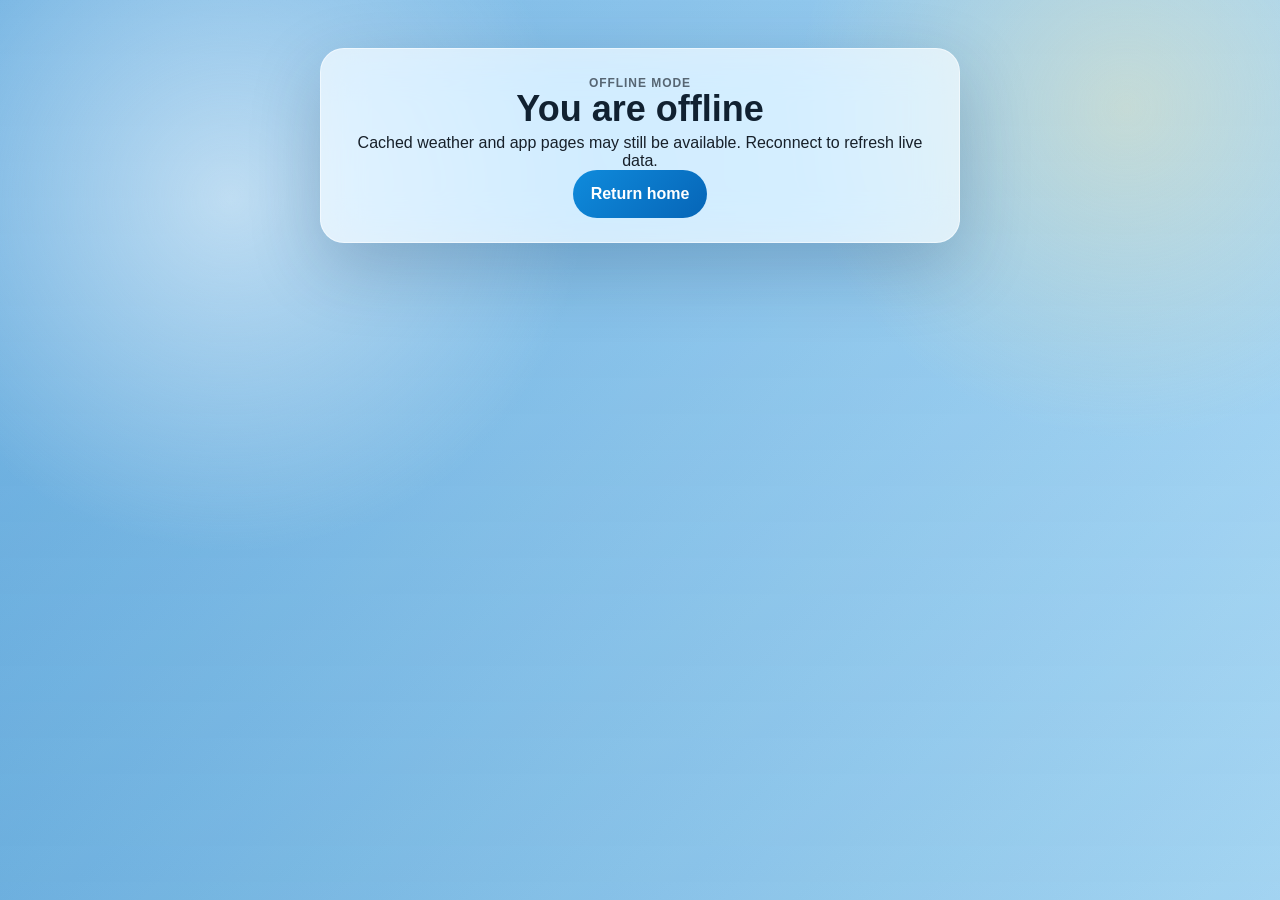
<file: static/offline.html>
<!DOCTYPE html>
<html lang="en">
<head>
    <meta charset="UTF-8">
    <meta name="viewport" content="width=device-width, initial-scale=1.0">
    <title>Offline - Weather App</title>
    <link rel="stylesheet" href="/static/css/styles.css">
</head>
<body>
    <div class="page-shell auth-page-shell">
        <main class="auth-card glass-panel offline-card">
            <span class="eyebrow">Offline mode</span>
            <h1>You are offline</h1>
            <p class="auth-card-subtitle">Cached weather and app pages may still be available. Reconnect to refresh live data.</p>
            <a class="auth-primary-link" href="/">Return home</a>
        </main>
    </div>
</body>
</html>
</file>
<file: static/css/styles.css>
* {
    box-sizing: border-box;
}

:root {
    --text: #17202a;
    --muted: #5f6f7f;
    --panel: rgba(255, 255, 255, 0.68);
    --panel-strong: rgba(255, 255, 255, 0.84);
    --border: rgba(255, 255, 255, 0.5);
    --accent: #0f8bdc;
    --accent-strong: #0665b7;
    --shadow: 0 24px 70px rgba(19, 42, 75, 0.22);
    --radius-lg: 28px;
    --radius-md: 20px;
    --radius-sm: 14px;
}

body {
    min-height: 100vh;
    margin: 0;
    color: var(--text);
    font-family: "Inter", "Segoe UI", Tahoma, sans-serif;
    background:
        linear-gradient(135deg, rgba(12, 124, 206, 0.72), rgba(127, 209, 255, 0.58)),
        url("https://source.unsplash.com/1800x1200/?weather,sky,clouds");
    background-size: cover;
    background-position: center;
    overflow-x: hidden;
}

body::before {
    content: "";
    position: fixed;
    inset: 0;
    z-index: -1;
    background:
        radial-gradient(circle at 18% 22%, rgba(255, 255, 255, 0.52), transparent 28%),
        radial-gradient(circle at 88% 12%, rgba(255, 235, 178, 0.42), transparent 24%),
        linear-gradient(180deg, rgba(255, 255, 255, 0.2), rgba(8, 68, 120, 0.1));
    animation: skyShift 16s ease-in-out infinite;
}

button,
input {
    font: inherit;
}

button {
    min-height: 48px;
    border: 0;
    border-radius: 999px;
    padding: 13px 20px;
    color: #fff;
    font-weight: 700;
    cursor: pointer;
    background: linear-gradient(135deg, var(--accent), var(--accent-strong));
    box-shadow: 0 14px 28px rgba(10, 116, 198, 0.28);
    transition: transform 180ms ease, box-shadow 180ms ease, filter 180ms ease, opacity 180ms ease;
}

button:hover {
    transform: translateY(-2px);
    box-shadow: 0 18px 34px rgba(10, 116, 198, 0.34);
}

button:active {
    transform: translateY(0) scale(0.98);
}

button:disabled {
    opacity: 0.62;
    cursor: not-allowed;
    transform: none;
    box-shadow: none;
}

.hidden {
    display: none !important;
}

input {
    width: 100%;
    min-height: 48px;
    border: 1px solid rgba(12, 68, 112, 0.12);
    border-radius: 999px;
    padding: 15px 18px;
    color: var(--text);
    background: rgba(255, 255, 255, 0.82);
    outline: none;
    box-shadow: inset 0 1px 0 rgba(255, 255, 255, 0.8);
    transition: border-color 180ms ease, box-shadow 180ms ease, background 180ms ease;
}

input:focus {
    border-color: rgba(15, 139, 220, 0.72);
    background: rgba(255, 255, 255, 0.96);
    box-shadow: 0 0 0 5px rgba(15, 139, 220, 0.14);
}

.page-shell {
    width: min(1180px, calc(100% - 32px));
    margin: 0 auto;
    padding: 24px 0 40px;
}

.glass-panel {
    background: var(--panel);
    border: 1px solid var(--border);
    box-shadow: var(--shadow);
    backdrop-filter: blur(22px) saturate(145%);
    -webkit-backdrop-filter: blur(22px) saturate(145%);
}

.navbar {
    display: flex;
    align-items: center;
    justify-content: space-between;
    gap: 18px;
    margin-bottom: 46px;
    padding: 14px 16px;
    border-radius: 999px;
    background: rgba(255, 255, 255, 0.44);
    border: 1px solid rgba(255, 255, 255, 0.55);
    backdrop-filter: blur(18px);
    -webkit-backdrop-filter: blur(18px);
    box-shadow: 0 18px 46px rgba(16, 50, 86, 0.16);
    animation: dropIn 560ms ease both;
}

.brand {
    display: inline-flex;
    align-items: center;
    gap: 10px;
    min-width: 0;
    color: var(--text);
    text-decoration: none;
    font-size: 18px;
    font-weight: 800;
}

.brand-mark {
    display: grid;
    place-items: center;
    width: 42px;
    height: 42px;
    border-radius: 50%;
    background: rgba(255, 255, 255, 0.82);
    box-shadow: inset 0 1px 0 rgba(255, 255, 255, 0.8);
}

.nav-actions {
    display: flex;
    gap: 8px;
    flex-wrap: wrap;
    justify-content: flex-end;
}

.nav-pill {
    padding: 9px 13px;
    border-radius: 999px;
    color: rgba(23, 32, 42, 0.72);
    font-size: 13px;
    font-weight: 700;
    background: rgba(255, 255, 255, 0.52);
}

.hero {
    display: grid;
    grid-template-columns: minmax(0, 1.04fr) minmax(320px, 0.78fr);
    gap: 28px;
    align-items: stretch;
}

.hero-copy,
.weather-info,
.map-card {
    animation: riseIn 680ms ease both;
}

.hero-copy {
    padding: 28px 0 0;
}

.eyebrow {
    display: inline-flex;
    align-items: center;
    color: rgba(23, 32, 42, 0.66);
    font-size: 12px;
    font-weight: 800;
    letter-spacing: 0.08em;
    text-transform: uppercase;
}

h1,
h2,
h3,
p {
    margin-top: 0;
}

h1 {
    max-width: 720px;
    margin-bottom: 18px;
    color: #112131;
    font-size: clamp(42px, 7vw, 76px);
    line-height: 0.98;
    letter-spacing: 0;
}

.hero-subtitle {
    max-width: 600px;
    margin-bottom: 28px;
    color: rgba(23, 32, 42, 0.74);
    font-size: 18px;
    line-height: 1.7;
}

.search-panel {
    width: min(650px, 100%);
    padding: 14px;
    border-radius: var(--radius-lg);
}

.search-box {
    display: grid;
    grid-template-columns: minmax(0, 1fr) auto;
    gap: 10px;
}

.search-input-wrap {
    position: relative;
    min-width: 0;
}

.search-suggestions {
    position: absolute;
    z-index: 20;
    top: calc(100% + 8px);
    left: 0;
    right: 0;
    display: grid;
    gap: 6px;
    max-height: 294px;
    padding: 8px;
    overflow-y: auto;
    border: 1px solid rgba(255, 255, 255, 0.58);
    border-radius: 18px;
    background: var(--panel-strong);
    box-shadow: 0 22px 48px rgba(16, 50, 86, 0.2);
    backdrop-filter: blur(20px) saturate(140%);
    -webkit-backdrop-filter: blur(20px) saturate(140%);
    animation: suggestionDrop 180ms ease both;
}

.suggestion-item {
    display: flex;
    align-items: center;
    justify-content: space-between;
    gap: 12px;
    min-height: 42px;
    width: 100%;
    padding: 10px 12px;
    border-radius: 12px;
    color: var(--text);
    background: transparent;
    box-shadow: none;
    text-align: left;
}

.suggestion-item:hover,
.suggestion-item.is-active {
    transform: none;
    color: var(--theme-heading);
    background: var(--theme-pill-bg);
    box-shadow: none;
}

.suggestion-item span {
    min-width: 0;
    overflow: hidden;
    text-overflow: ellipsis;
    white-space: nowrap;
}

.suggestion-item small {
    flex: 0 0 auto;
    color: var(--muted);
    font-size: 11px;
    font-weight: 800;
    text-transform: uppercase;
}

.search-assist {
    display: grid;
    gap: 10px;
    padding-top: 12px;
}

.search-assist-header,
.favorite-row {
    display: flex;
    align-items: center;
    gap: 10px;
}

.search-assist-header {
    justify-content: space-between;
    color: var(--muted);
    font-size: 12px;
    font-weight: 900;
    text-transform: uppercase;
}

.favorite-row {
    align-items: flex-start;
}

.assist-label {
    flex: 0 0 auto;
    padding-top: 9px;
    color: var(--muted);
    font-size: 12px;
    font-weight: 900;
    text-transform: uppercase;
}

.text-button {
    min-height: 32px;
    padding: 7px 10px;
    color: var(--accent-strong);
    font-size: 12px;
    background: var(--theme-pill-bg);
    box-shadow: none;
}

.text-button:hover {
    box-shadow: 0 10px 20px rgba(10, 116, 198, 0.12);
}

.text-button:disabled {
    opacity: 0.45;
}

.search-chip-row {
    display: flex;
    flex: 1;
    flex-wrap: wrap;
    gap: 8px;
    min-width: 0;
}

.search-chip {
    display: inline-flex;
    align-items: center;
    max-width: 100%;
    border-radius: 999px;
    background: var(--theme-pill-bg);
    box-shadow: inset 0 1px 0 rgba(255, 255, 255, 0.62);
    animation: chipIn 220ms ease both;
}

.chip-city,
.chip-favorite {
    min-height: 34px;
    padding: 7px 10px;
    color: var(--text);
    background: transparent;
    box-shadow: none;
}

.chip-city {
    min-width: 0;
    max-width: 180px;
    overflow: hidden;
    text-overflow: ellipsis;
    white-space: nowrap;
    font-size: 13px;
}

.chip-favorite {
    width: 34px;
    padding: 0;
    color: var(--muted);
    font-size: 15px;
}

.chip-favorite.is-favorite {
    color: #e8a100;
}

.chip-city:hover,
.chip-favorite:hover {
    transform: none;
    color: var(--theme-heading);
    box-shadow: none;
}

.empty-chip {
    display: inline-flex;
    align-items: center;
    min-height: 34px;
    padding: 7px 11px;
    border-radius: 999px;
    color: var(--muted);
    font-size: 13px;
    font-weight: 700;
    background: rgba(255, 255, 255, 0.22);
}

.search-panel.is-searching {
    box-shadow: 0 26px 76px rgba(10, 116, 198, 0.28);
}

.search-panel.search-pulse {
    animation: searchPulse 520ms ease both;
}

.weather-info {
    min-height: 360px;
    padding: 28px;
    border-radius: var(--radius-lg);
    animation-delay: 90ms;
}

.weather-info.is-entering {
    animation: cardPop 420ms ease both;
}

.weather-info.is-leaving {
    animation: fadeOut 180ms ease both;
}

.empty-weather {
    display: grid;
    min-height: 300px;
    place-items: center;
    align-content: center;
    text-align: center;
    color: rgba(23, 32, 42, 0.72);
}

.empty-icon {
    display: grid;
    place-items: center;
    width: 86px;
    height: 86px;
    margin-bottom: 18px;
    border-radius: 28px;
    font-size: 42px;
    background: rgba(255, 255, 255, 0.64);
    box-shadow: inset 0 1px 0 rgba(255, 255, 255, 0.78);
}

.weather-data {
    display: grid;
    gap: 20px;
    animation: cardPop 520ms ease both;
}

.weather-current {
    display: grid;
    grid-template-columns: minmax(0, 1fr) auto;
    gap: 18px;
    align-items: start;
}

.weather-icon {
    width: 78px;
    height: 78px;
    margin: 0 auto;
    filter: drop-shadow(0 18px 18px rgba(40, 85, 120, 0.18));
}

.weather-data h2 {
    margin-bottom: 8px;
    color: #122436;
    font-size: 28px;
    line-height: 1.12;
}

.weather-summary {
    margin: 0;
    color: rgba(23, 32, 42, 0.72);
    line-height: 1.6;
}

.weather-visual {
    display: grid;
    justify-items: center;
    gap: 4px;
}

.temperature-row {
    display: flex;
    align-items: end;
    justify-content: space-between;
    gap: 18px;
    padding: 20px;
    border-radius: 24px;
    background: linear-gradient(135deg, rgba(255, 255, 255, 0.66), rgba(255, 255, 255, 0.36));
    border: 1px solid rgba(255, 255, 255, 0.62);
    box-shadow: inset 0 1px 0 rgba(255, 255, 255, 0.74);
}

.temp-label {
    display: block;
    margin-bottom: 2px;
    color: var(--muted);
    font-size: 13px;
    font-weight: 800;
    text-transform: uppercase;
}

.temp-value {
    color: var(--theme-heading);
    font-size: clamp(48px, 7vw, 76px);
    font-weight: 800;
    line-height: 0.92;
}

.condition-chip {
    max-width: 180px;
    padding: 10px 13px;
    border-radius: 999px;
    color: var(--text);
    font-size: 13px;
    font-weight: 800;
    text-align: center;
    text-transform: capitalize;
    background: var(--theme-pill-bg);
}

.weather-details {
    display: grid;
    grid-template-columns: repeat(4, minmax(0, 1fr));
    gap: 12px;
}

.air-quality-card {
    --aqi-color: #8c99a8;
    --aqi-soft: rgba(140, 153, 168, 0.16);
    display: grid;
    gap: 16px;
    min-width: 0;
    padding: 18px;
    border: 1px solid rgba(255, 255, 255, 0.62);
    border-left: 8px solid var(--aqi-color);
    border-radius: 22px;
    background:
        linear-gradient(135deg, var(--aqi-soft), rgba(255, 255, 255, 0.2)),
        var(--theme-card-bg);
    box-shadow: inset 0 1px 0 rgba(255, 255, 255, 0.68);
    animation: cardPop 480ms ease both;
}

.air-quality-card.aqi-1 {
    --aqi-color: #22c55e;
    --aqi-soft: rgba(34, 197, 94, 0.16);
}

.air-quality-card.aqi-2 {
    --aqi-color: #84cc16;
    --aqi-soft: rgba(132, 204, 22, 0.16);
}

.air-quality-card.aqi-3 {
    --aqi-color: #f59e0b;
    --aqi-soft: rgba(245, 158, 11, 0.18);
}

.air-quality-card.aqi-4 {
    --aqi-color: #ef4444;
    --aqi-soft: rgba(239, 68, 68, 0.16);
}

.air-quality-card.aqi-5 {
    --aqi-color: #9333ea;
    --aqi-soft: rgba(147, 51, 234, 0.16);
}

.air-quality-main {
    display: flex;
    align-items: start;
    justify-content: space-between;
    gap: 18px;
}

.air-quality-main h3 {
    margin-bottom: 0;
    color: var(--theme-heading);
    font-size: 24px;
    line-height: 1.12;
}

.aqi-badge {
    display: grid;
    place-items: center;
    min-width: 78px;
    min-height: 70px;
    padding: 10px;
    border-radius: 20px;
    color: #fff;
    background: var(--aqi-color);
    box-shadow: 0 14px 30px color-mix(in srgb, var(--aqi-color) 34%, transparent);
}

.aqi-badge span {
    font-size: 11px;
    font-weight: 900;
    text-transform: uppercase;
}

.aqi-badge strong {
    font-size: 30px;
    line-height: 1;
}

.aqi-indicator {
    height: 10px;
    overflow: hidden;
    border-radius: 999px;
    background: linear-gradient(90deg, #22c55e, #84cc16, #f59e0b, #ef4444, #9333ea);
}

.aqi-indicator span {
    display: block;
    width: 22%;
    height: 100%;
    border-radius: inherit;
    background: rgba(255, 255, 255, 0.78);
    box-shadow: 0 0 0 2px var(--aqi-color), 0 0 18px rgba(255, 255, 255, 0.5);
    transform: translateX(var(--aqi-position, 0));
}

.aqi-1 .aqi-indicator span { --aqi-position: 0%; }
.aqi-2 .aqi-indicator span { --aqi-position: 90%; }
.aqi-3 .aqi-indicator span { --aqi-position: 180%; }
.aqi-4 .aqi-indicator span { --aqi-position: 270%; }
.aqi-5 .aqi-indicator span { --aqi-position: 360%; }
.aqi-unknown .aqi-indicator span { --aqi-position: 0%; }

.pollutant-grid {
    display: grid;
    grid-template-columns: repeat(5, minmax(0, 1fr));
    gap: 10px;
}

.pollutant-item {
    display: grid;
    gap: 6px;
    min-width: 0;
    min-height: 82px;
    padding: 12px;
    border-radius: 16px;
    background: rgba(255, 255, 255, 0.34);
}

.pollutant-item span {
    color: var(--muted);
    font-size: 12px;
    font-weight: 900;
}

.pollutant-item strong {
    color: var(--theme-heading);
    font-size: 15px;
    line-height: 1.25;
    overflow-wrap: anywhere;
}

.air-advice {
    margin: 0;
    color: rgba(23, 32, 42, 0.76);
    line-height: 1.6;
}

.emergency-banner {
    display: grid;
    grid-template-columns: auto minmax(0, 1fr);
    gap: 14px;
    align-items: start;
    padding: 16px 18px;
    border-radius: 20px;
    animation: alertPulse 2.4s ease-in-out infinite;
}

.emergency-banner.hidden {
    display: none;
}

.emergency-banner-severe {
    color: #fff;
    background: linear-gradient(135deg, #dc2626, #991b1b);
    box-shadow: 0 18px 40px rgba(220, 38, 38, 0.34);
}

.emergency-banner-warning {
    color: #fff;
    background: linear-gradient(135deg, #ea580c, #c2410c);
    box-shadow: 0 18px 40px rgba(234, 88, 12, 0.28);
}

.emergency-banner-icon {
    display: grid;
    place-items: center;
    width: 42px;
    height: 42px;
    border-radius: 14px;
    font-size: 22px;
    background: rgba(255, 255, 255, 0.18);
}

.emergency-banner-copy strong {
    display: block;
    margin-bottom: 4px;
    font-size: 16px;
}

.emergency-banner-copy p {
    margin: 0;
    font-size: 14px;
    line-height: 1.55;
    opacity: 0.94;
}

.weather-alerts {
    display: grid;
    gap: 14px;
}

.alert-grid {
    display: grid;
    grid-template-columns: repeat(3, minmax(0, 1fr));
    gap: 12px;
}

.alert-card {
    --alert-color: #64748b;
    --alert-soft: rgba(100, 116, 139, 0.14);
    display: grid;
    grid-template-columns: auto minmax(0, 1fr);
    gap: 12px;
    min-width: 0;
    padding: 14px;
    border: 1px solid rgba(255, 255, 255, 0.62);
    border-left: 6px solid var(--alert-color);
    border-radius: 18px;
    background:
        linear-gradient(135deg, var(--alert-soft), rgba(255, 255, 255, 0.18)),
        var(--theme-card-bg);
    box-shadow: inset 0 1px 0 rgba(255, 255, 255, 0.68);
    animation: cardPop 480ms ease both;
}

.alert-card-icon {
    display: grid;
    place-items: center;
    width: 42px;
    height: 42px;
    border-radius: 14px;
    font-size: 22px;
    background: rgba(255, 255, 255, 0.44);
}

.alert-card-top {
    display: flex;
    align-items: center;
    justify-content: space-between;
    gap: 8px;
    margin-bottom: 6px;
}

.alert-card-label {
    color: var(--theme-heading);
    font-size: 14px;
    font-weight: 800;
}

.alert-card-status {
    padding: 4px 8px;
    border-radius: 999px;
    color: var(--alert-color);
    font-size: 11px;
    font-weight: 800;
    letter-spacing: 0.04em;
    text-transform: uppercase;
    background: var(--alert-soft);
}

.alert-card-message {
    margin: 0;
    color: rgba(23, 32, 42, 0.72);
    font-size: 13px;
    line-height: 1.5;
}

.alert-level-clear {
    --alert-color: #22c55e;
    --alert-soft: rgba(34, 197, 94, 0.14);
}

.alert-level-watch {
    --alert-color: #eab308;
    --alert-soft: rgba(234, 179, 8, 0.16);
}

.alert-level-warning {
    --alert-color: #f97316;
    --alert-soft: rgba(249, 115, 22, 0.16);
}

.alert-level-severe {
    --alert-color: #ef4444;
    --alert-soft: rgba(239, 68, 68, 0.18);
}

.alert-storm.alert-level-severe,
.alert-storm.alert-level-warning { --alert-color: #7c3aed; --alert-soft: rgba(124, 58, 237, 0.16); }

.alert-rain.alert-level-warning,
.alert-rain.alert-level-severe { --alert-color: #2563eb; --alert-soft: rgba(37, 99, 235, 0.16); }

.alert-cyclone.alert-level-severe,
.alert-cyclone.alert-level-warning { --alert-color: #0891b2; --alert-soft: rgba(8, 145, 178, 0.16); }

.alert-heatwave.alert-level-severe,
.alert-heatwave.alert-level-warning { --alert-color: #dc2626; --alert-soft: rgba(220, 38, 38, 0.16); }

.alert-flood.alert-level-severe,
.alert-flood.alert-level-warning { --alert-color: #0284c7; --alert-soft: rgba(2, 132, 199, 0.16); }

.alert-lightning.alert-level-severe,
.alert-lightning.alert-level-warning { --alert-color: #ca8a04; --alert-soft: rgba(202, 138, 4, 0.18); }

@keyframes alertPulse {
    0%, 100% { transform: scale(1); }
    50% { transform: scale(1.005); }
}

.ai-summary {
    display: grid;
    gap: 16px;
}

.ai-summary-narrative {
    display: grid;
    gap: 10px;
    padding: 18px;
    border: 1px solid rgba(255, 255, 255, 0.62);
    border-radius: 22px;
    background:
        linear-gradient(135deg, rgba(15, 139, 220, 0.12), rgba(127, 209, 255, 0.08)),
        var(--theme-card-bg);
    box-shadow: inset 0 1px 0 rgba(255, 255, 255, 0.68);
}

.ai-summary-badge {
    display: inline-flex;
    width: fit-content;
    padding: 5px 10px;
    border-radius: 999px;
    color: var(--accent-strong);
    font-size: 11px;
    font-weight: 800;
    letter-spacing: 0.05em;
    text-transform: uppercase;
    background: rgba(15, 139, 220, 0.12);
}

.ai-summary-narrative p {
    margin: 0;
    color: rgba(23, 32, 42, 0.82);
    font-size: 16px;
    line-height: 1.7;
}

.ai-summary-grid {
    display: grid;
    grid-template-columns: repeat(2, minmax(0, 1fr));
    gap: 12px;
}

.ai-summary-grid.is-loading {
    grid-template-columns: 1fr;
}

.ai-summary-loading {
    padding: 18px;
    border-radius: 18px;
    color: rgba(23, 32, 42, 0.68);
    text-align: center;
    background: rgba(255, 255, 255, 0.34);
}

.ai-summary-card {
    display: grid;
    grid-template-columns: auto minmax(0, 1fr);
    gap: 12px;
    min-width: 0;
    padding: 14px;
    border: 1px solid rgba(255, 255, 255, 0.62);
    border-radius: 18px;
    background: var(--theme-card-bg);
    box-shadow: inset 0 1px 0 rgba(255, 255, 255, 0.68);
    animation: cardPop 480ms ease both;
}

.ai-summary-card-icon {
    display: grid;
    place-items: center;
    width: 42px;
    height: 42px;
    border-radius: 14px;
    font-size: 20px;
    background: rgba(255, 255, 255, 0.44);
}

.ai-summary-card-body h4 {
    margin: 0 0 6px;
    color: var(--theme-heading);
    font-size: 14px;
}

.ai-summary-card-body p {
    margin: 0;
    color: rgba(23, 32, 42, 0.72);
    font-size: 13px;
    line-height: 1.55;
}

:root[data-theme="dark"] .ai-summary-narrative p,
:root[data-theme="dark"] .ai-summary-card-body p,
:root[data-theme="dark"] .ai-summary-loading {
    color: rgba(231, 240, 251, 0.76);
}

:root[data-theme="dark"] .ai-summary-card-icon {
    background: rgba(255, 255, 255, 0.08);
}

:root[data-theme="dark"] .ai-summary-loading {
    background: rgba(255, 255, 255, 0.06);
}

.travel-section {
    display: grid;
    gap: 14px;
}

.travel-grid {
    display: grid;
    grid-template-columns: repeat(2, minmax(0, 1fr));
    gap: 12px;
}

.travel-card {
    display: grid;
    grid-template-columns: auto minmax(0, 1fr);
    gap: 12px;
    min-width: 0;
    padding: 14px;
    border: 1px solid rgba(255, 255, 255, 0.62);
    border-radius: 18px;
    background: var(--theme-card-bg);
    box-shadow: inset 0 1px 0 rgba(255, 255, 255, 0.68);
    animation: cardPop 480ms ease both;
}

.travel-card-icon {
    display: grid;
    place-items: center;
    width: 42px;
    height: 42px;
    border-radius: 14px;
    font-size: 20px;
    background: rgba(255, 255, 255, 0.44);
}

.travel-card-body h4 {
    margin: 0 0 8px;
    color: var(--theme-heading);
    font-size: 14px;
}

.travel-card-body p {
    margin: 0;
    color: rgba(23, 32, 42, 0.72);
    font-size: 13px;
    line-height: 1.55;
}

.travel-packing-list,
.travel-tip-list {
    margin: 0;
    padding-left: 18px;
    color: rgba(23, 32, 42, 0.72);
    font-size: 13px;
    line-height: 1.55;
}

.travel-packing-list li,
.travel-tip-list li + li {
    margin-top: 4px;
}

.travel-card-packing {
    border-left: 6px solid #2563eb;
}

.travel-card-tips {
    border-left: 6px solid #f59e0b;
}

.travel-road-good {
    border-left: 6px solid #22c55e;
}

.travel-road-fair {
    border-left: 6px solid #eab308;
}

.travel-road-caution {
    border-left: 6px solid #f97316;
}

.travel-road-wet {
    border-left: 6px solid #0284c7;
}

.travel-road-hazardous {
    border-left: 6px solid #ef4444;
}

:root[data-theme="dark"] .travel-card-body p,
:root[data-theme="dark"] .travel-packing-list,
:root[data-theme="dark"] .travel-tip-list {
    color: rgba(231, 240, 251, 0.76);
}

:root[data-theme="dark"] .travel-card-icon {
    background: rgba(255, 255, 255, 0.08);
}

.farming-section {
    display: grid;
    gap: 14px;
}

.farming-grid {
    display: grid;
    grid-template-columns: repeat(2, minmax(0, 1fr));
    gap: 12px;
}

.farming-card {
    display: grid;
    grid-template-columns: auto minmax(0, 1fr);
    gap: 12px;
    min-width: 0;
    padding: 14px;
    border: 1px solid rgba(255, 255, 255, 0.62);
    border-radius: 18px;
    background: var(--theme-card-bg);
    box-shadow: inset 0 1px 0 rgba(255, 255, 255, 0.68);
    animation: cardPop 480ms ease both;
}

.farming-card-icon {
    display: grid;
    place-items: center;
    width: 42px;
    height: 42px;
    border-radius: 14px;
    font-size: 20px;
    background: rgba(255, 255, 255, 0.44);
}

.farming-card-body h4 {
    margin: 0 0 8px;
    color: var(--theme-heading);
    font-size: 14px;
}

.farming-card-body p {
    margin: 0;
    color: rgba(23, 32, 42, 0.72);
    font-size: 13px;
    line-height: 1.55;
}

.farming-crop-list {
    display: flex;
    flex-wrap: wrap;
    gap: 6px;
    margin: 0;
    padding: 0;
    list-style: none;
}

.farming-crop-list li {
    padding: 5px 10px;
    border-radius: 999px;
    color: #166534;
    font-size: 12px;
    font-weight: 700;
    background: rgba(34, 197, 94, 0.14);
}

.farming-moisture-meter {
    height: 8px;
    margin-bottom: 10px;
    overflow: hidden;
    border-radius: 999px;
    background: rgba(12, 68, 112, 0.12);
}

.farming-moisture-meter span {
    display: block;
    height: 100%;
    border-radius: inherit;
    background: linear-gradient(90deg, #84cc16, #22c55e, #0284c7);
    transition: width 420ms ease;
}

.farming-card-crops {
    border-left: 6px solid #22c55e;
}

.farming-moisture-dry {
    border-left: 6px solid #eab308;
}

.farming-moisture-moderate {
    border-left: 6px solid #84cc16;
}

.farming-moisture-moist {
    border-left: 6px solid #0284c7;
}

.farming-moisture-saturated {
    border-left: 6px solid #2563eb;
}

:root[data-theme="dark"] .farming-card-body p {
    color: rgba(231, 240, 251, 0.76);
}

:root[data-theme="dark"] .farming-card-icon {
    background: rgba(255, 255, 255, 0.08);
}

:root[data-theme="dark"] .farming-crop-list li {
    color: #86efac;
    background: rgba(34, 197, 94, 0.18);
}

:root[data-theme="dark"] .farming-moisture-meter {
    background: rgba(216, 231, 247, 0.12);
}

.offline-banner {
    position: sticky;
    top: 0;
    z-index: 900;
    display: flex;
    align-items: center;
    justify-content: center;
    gap: 10px;
    margin: 0 auto 12px;
    width: min(1180px, 100% - 28px);
    padding: 12px 16px;
    border-radius: 16px;
    color: #fff;
    font-size: 14px;
    font-weight: 600;
    background: linear-gradient(135deg, #475569, #334155);
    box-shadow: 0 14px 30px rgba(15, 23, 42, 0.22);
}

.offline-banner.hidden {
    display: none;
}

.offline-banner-icon {
    font-size: 18px;
}

.install-app-button {
    white-space: nowrap;
}

body.is-offline .search-panel,
body.is-offline .weather-info,
body.is-offline .map-card {
    opacity: 0.98;
}

.offline-card {
    text-align: center;
}

@media (max-width: 620px) {
    .offline-banner {
        width: min(100% - 22px, 1180px);
        font-size: 13px;
    }
}

.weather-charts {
    display: grid;
    gap: 14px;
    min-width: 0;
    padding-top: 4px;
}

.chart-grid {
    display: grid;
    grid-template-columns: repeat(3, minmax(0, 1fr));
    gap: 12px;
}

.chart-card {
    display: grid;
    gap: 10px;
    min-width: 0;
    min-height: 238px;
    padding: 14px;
    border: 1px solid rgba(255, 255, 255, 0.62);
    border-radius: 18px;
    background: var(--theme-card-bg);
    box-shadow: inset 0 1px 0 rgba(255, 255, 255, 0.7);
    animation: chartRise 460ms ease both;
}

.chart-card-header {
    display: flex;
    align-items: center;
    justify-content: space-between;
    gap: 10px;
}

.chart-card h4 {
    margin: 0;
    color: var(--theme-heading);
    font-size: 15px;
    line-height: 1.2;
}

.chart-canvas-wrap {
    position: relative;
    width: 100%;
    min-height: 178px;
}

.chart-canvas-wrap canvas {
    width: 100% !important;
    height: 178px !important;
}

.weather-metric,
.place-item {
    border: 1px solid rgba(255, 255, 255, 0.62);
    background: rgba(255, 255, 255, 0.58);
    box-shadow: inset 0 1px 0 rgba(255, 255, 255, 0.7);
}

.weather-metric {
    display: grid;
    align-content: start;
    min-height: 104px;
    padding: 16px;
    border-radius: 18px;
    min-width: 0;
}

.metric-header {
    display: flex;
    align-items: center;
    gap: 8px;
    margin-bottom: 10px;
}

.metric-mark {
    display: inline-grid;
    place-items: center;
    min-width: 34px;
    height: 28px;
    padding: 0 8px;
    border-radius: 999px;
    color: #fff;
    font-size: 11px;
    font-weight: 900;
    line-height: 1;
    background: linear-gradient(135deg, var(--accent), var(--accent-strong));
    box-shadow: 0 8px 18px rgba(10, 116, 198, 0.2);
}

.metric-label,
.metric-detail {
    color: var(--muted);
    font-size: 12px;
    font-weight: 800;
    line-height: 1.35;
}

.metric-label {
    text-transform: uppercase;
}

.metric-value {
    color: var(--theme-heading);
    font-size: 22px;
    font-weight: 800;
    line-height: 1.1;
    overflow-wrap: anywhere;
}

.metric-detail {
    margin-top: 8px;
}

.hourly-forecast {
    display: grid;
    gap: 14px;
    min-width: 0;
    padding-top: 4px;
}

.forecast-header {
    display: flex;
    align-items: end;
    justify-content: space-between;
    gap: 16px;
}

.forecast-header h3 {
    margin-bottom: 0;
    color: var(--theme-heading);
    font-size: 22px;
    line-height: 1.12;
}

.forecast-count {
    flex: 0 0 auto;
    padding: 8px 11px;
    border-radius: 999px;
    color: var(--muted);
    font-size: 12px;
    font-weight: 800;
    background: var(--theme-pill-bg);
}

.forecast-track {
    display: grid;
    grid-auto-flow: column;
    grid-auto-columns: minmax(142px, 0.42fr);
    gap: 12px;
    min-height: 196px;
    margin-inline: -4px;
    padding: 4px 4px 14px;
    overflow-x: auto;
    overscroll-behavior-inline: contain;
    scroll-snap-type: inline mandatory;
    scrollbar-width: thin;
    scroll-behavior: smooth;
}

.forecast-track::-webkit-scrollbar {
    height: 9px;
}

.forecast-track::-webkit-scrollbar-track {
    border-radius: 999px;
    background: rgba(255, 255, 255, 0.24);
}

.forecast-track::-webkit-scrollbar-thumb {
    border-radius: 999px;
    background: rgba(15, 139, 220, 0.42);
}

.forecast-track.is-loading {
    display: flex;
    align-items: center;
}

.forecast-card {
    display: grid;
    justify-items: center;
    align-content: start;
    gap: 10px;
    min-height: 184px;
    padding: 14px;
    border-radius: 18px;
    border: 1px solid rgba(255, 255, 255, 0.62);
    background: var(--theme-card-bg);
    box-shadow: inset 0 1px 0 rgba(255, 255, 255, 0.7);
    scroll-snap-align: start;
    animation: forecastSlide 420ms ease both;
    animation-delay: calc(var(--forecast-index, 0) * 34ms);
    transition: transform 180ms ease, box-shadow 180ms ease, background 180ms ease;
}

.forecast-card:hover {
    transform: translateY(-3px);
    box-shadow: 0 16px 34px rgba(16, 50, 86, 0.16), inset 0 1px 0 rgba(255, 255, 255, 0.7);
}

.forecast-time {
    color: var(--muted);
    font-size: 12px;
    font-weight: 800;
    text-transform: uppercase;
}

.forecast-icon {
    width: 78px;
    height: 58px;
    transform: scale(0.74);
    transform-origin: center;
}

.forecast-temp {
    color: var(--theme-heading);
    font-size: 28px;
    font-weight: 800;
    line-height: 1;
}

.forecast-condition {
    min-height: 32px;
    color: var(--muted);
    font-size: 12px;
    font-weight: 800;
    line-height: 1.3;
    text-align: center;
}

.forecast-card-metrics {
    display: grid;
    gap: 5px;
    width: 100%;
    color: rgba(23, 32, 42, 0.72);
    font-size: 12px;
    font-weight: 800;
    line-height: 1.25;
}

.forecast-card-metrics span {
    display: block;
    padding: 7px 8px;
    border-radius: 10px;
    background: rgba(255, 255, 255, 0.36);
    text-align: center;
    white-space: nowrap;
}

.forecast-status {
    display: inline-flex;
    align-items: center;
    justify-content: center;
    min-height: 48px;
    padding: 12px 14px;
    border-radius: 999px;
    color: var(--muted);
    font-size: 14px;
    font-weight: 800;
    background: var(--theme-card-bg);
}

.forecast-error {
    color: var(--theme-error);
}

.daily-forecast {
    display: grid;
    gap: 14px;
    min-width: 0;
    padding-top: 6px;
}

.daily-grid {
    display: grid;
    grid-template-columns: repeat(7, minmax(132px, 1fr));
    gap: 12px;
}

.daily-grid.is-loading {
    display: flex;
    align-items: center;
}

.daily-card {
    display: grid;
    align-content: start;
    justify-items: center;
    gap: 12px;
    min-width: 0;
    min-height: 268px;
    padding: 16px;
    border: 1px solid rgba(255, 255, 255, 0.62);
    border-radius: 22px;
    background:
        linear-gradient(180deg, rgba(255, 255, 255, 0.24), rgba(255, 255, 255, 0)),
        var(--theme-card-bg);
    box-shadow: inset 0 1px 0 rgba(255, 255, 255, 0.72);
    animation: dailyRise 460ms ease both;
    animation-delay: calc(var(--daily-index, 0) * 48ms);
    transition: transform 180ms ease, box-shadow 180ms ease, background 180ms ease;
}

.daily-card:hover {
    transform: translateY(-4px);
    box-shadow: 0 18px 38px rgba(16, 50, 86, 0.16), inset 0 1px 0 rgba(255, 255, 255, 0.72);
}

.daily-card-top {
    display: grid;
    gap: 4px;
    width: 100%;
    text-align: center;
}

.daily-day {
    color: var(--theme-heading);
    font-size: 15px;
    font-weight: 900;
    line-height: 1.2;
}

.daily-condition {
    min-height: 30px;
    color: var(--muted);
    font-size: 12px;
    font-weight: 800;
    line-height: 1.25;
}

.daily-icon {
    width: 86px;
    height: 64px;
    transform: scale(0.8);
    transform-origin: center;
}

.daily-temp {
    color: var(--theme-heading);
    font-size: 30px;
    font-weight: 900;
    line-height: 1;
}

.daily-high-low {
    display: grid;
    grid-template-columns: 1fr 1fr;
    gap: 6px;
    width: 100%;
}

.daily-high-low span,
.daily-metrics span {
    display: block;
    border-radius: 12px;
    background: rgba(255, 255, 255, 0.36);
    text-align: center;
}

.daily-high-low span {
    padding: 8px 6px;
    color: var(--theme-heading);
    font-size: 12px;
    font-weight: 900;
    white-space: nowrap;
}

.daily-metrics {
    display: grid;
    gap: 6px;
    width: 100%;
    color: var(--muted);
    font-size: 12px;
    font-weight: 800;
    line-height: 1.25;
}

.daily-metrics span {
    padding: 7px 8px;
    white-space: nowrap;
}

.daily-status {
    display: inline-flex;
    align-items: center;
    justify-content: center;
    min-height: 48px;
    padding: 12px 14px;
    border-radius: 999px;
    color: var(--muted);
    font-size: 14px;
    font-weight: 800;
    background: var(--theme-card-bg);
}

.daily-error {
    color: var(--theme-error);
}

.animated-weather-icon {
    position: relative;
    width: 106px;
    height: 82px;
}

.animated-weather-icon span {
    position: absolute;
    display: block;
}

.animated-weather-icon .sun {
    top: 4px;
    left: 12px;
    width: 44px;
    height: 44px;
    border-radius: 50%;
    background: #ffd166;
    box-shadow: 0 0 0 10px rgba(255, 209, 102, 0.18), 0 0 34px rgba(255, 181, 48, 0.42);
    animation: weatherPulse 2.8s ease-in-out infinite;
}

.animated-weather-icon .cloud,
.animated-weather-icon .cloud::before,
.animated-weather-icon .cloud::after {
    background: #ffffff;
    box-shadow: 0 12px 22px rgba(52, 89, 122, 0.18);
}

.animated-weather-icon .cloud {
    right: 10px;
    bottom: 18px;
    width: 64px;
    height: 26px;
    border-radius: 999px;
    animation: cloudDrift 3.5s ease-in-out infinite;
}

.animated-weather-icon .cloud::before,
.animated-weather-icon .cloud::after {
    content: "";
    position: absolute;
    border-radius: 50%;
}

.animated-weather-icon .cloud::before {
    left: 10px;
    bottom: 12px;
    width: 32px;
    height: 32px;
}

.animated-weather-icon .cloud::after {
    right: 9px;
    bottom: 10px;
    width: 38px;
    height: 38px;
}

.animated-weather-icon .cloud-small {
    right: 44px;
    bottom: 10px;
    width: 40px;
    height: 18px;
    opacity: 0.72;
    transform: scale(0.7);
    animation-delay: -1.3s;
}

.animated-weather-icon .rain {
    bottom: 0;
    width: 4px;
    height: 18px;
    border-radius: 999px;
    background: #36a3ff;
    opacity: 0;
    animation: rainDrop 900ms linear infinite;
}

.animated-weather-icon .rain-one {
    left: 48px;
}

.animated-weather-icon .rain-two {
    left: 64px;
    animation-delay: 160ms;
}

.animated-weather-icon .rain-three {
    left: 80px;
    animation-delay: 320ms;
}

.animated-weather-icon .snow {
    bottom: 6px;
    width: 8px;
    height: 8px;
    border-radius: 50%;
    background: #f4fbff;
    opacity: 0;
    animation: snowFall 1.8s linear infinite;
}

.animated-weather-icon .snow-one {
    left: 54px;
}

.animated-weather-icon .snow-two {
    left: 78px;
    animation-delay: 640ms;
}

.animated-weather-icon .bolt {
    left: 56px;
    bottom: 0;
    width: 18px;
    height: 30px;
    opacity: 0;
    background: #ffd166;
    clip-path: polygon(42% 0, 100% 0, 64% 42%, 100% 42%, 28% 100%, 48% 54%, 0 54%);
    animation: lightning 1.4s steps(2, end) infinite;
}

.animated-weather-icon .mist {
    left: 22px;
    width: 62px;
    height: 5px;
    border-radius: 999px;
    background: rgba(255, 255, 255, 0.82);
    opacity: 0;
    animation: mistSlide 2.4s ease-in-out infinite;
}

.animated-weather-icon .mist-one {
    bottom: 22px;
}

.animated-weather-icon .mist-two {
    bottom: 8px;
    animation-delay: -900ms;
}

.animated-weather-icon.sunny .cloud,
.animated-weather-icon.sunny .cloud-small {
    opacity: 0;
}

.animated-weather-icon.cloudy .sun {
    opacity: 0.34;
}

.animated-weather-icon.rain .sun,
.animated-weather-icon.storm .sun,
.animated-weather-icon.snow .sun,
.animated-weather-icon.mist .sun {
    opacity: 0.22;
}

.animated-weather-icon.sunny .rain,
.animated-weather-icon.sunny .snow,
.animated-weather-icon.sunny .bolt,
.animated-weather-icon.sunny .mist,
.animated-weather-icon.cloudy .rain,
.animated-weather-icon.cloudy .snow,
.animated-weather-icon.cloudy .bolt,
.animated-weather-icon.cloudy .mist,
.animated-weather-icon.rain .snow,
.animated-weather-icon.rain .bolt,
.animated-weather-icon.rain .mist,
.animated-weather-icon.snow .rain,
.animated-weather-icon.snow .bolt,
.animated-weather-icon.snow .mist,
.animated-weather-icon.storm .snow,
.animated-weather-icon.storm .mist,
.animated-weather-icon.mist .rain,
.animated-weather-icon.mist .snow,
.animated-weather-icon.mist .bolt {
    display: none;
}

.animated-weather-icon.rain .rain,
.animated-weather-icon.storm .rain,
.animated-weather-icon.snow .snow,
.animated-weather-icon.storm .bolt,
.animated-weather-icon.mist .mist {
    opacity: 1;
}

.map-card {
    margin-top: 30px;
    padding: 22px;
    border-radius: var(--radius-lg);
    animation-delay: 140ms;
}

.map-card-header {
    display: flex;
    align-items: center;
    justify-content: space-between;
    gap: 18px;
    margin-bottom: 18px;
}

.map-card-header h2 {
    margin-bottom: 0;
    font-size: 26px;
}

.map-controls {
    display: grid;
    grid-template-columns: minmax(0, 1fr) auto;
    gap: 10px;
    margin-bottom: 16px;
}

.radar-panel {
    display: grid;
    gap: 14px;
    margin-bottom: 16px;
    padding: 16px;
    border: 1px solid rgba(255, 255, 255, 0.58);
    border-radius: var(--radius-md);
    background: rgba(255, 255, 255, 0.42);
}

.radar-panel-header {
    display: flex;
    align-items: center;
    justify-content: space-between;
    gap: 12px;
}

.radar-panel-header h3 {
    margin: 0;
    font-size: 18px;
}

.radar-layer-controls {
    display: flex;
    flex-wrap: wrap;
    gap: 8px;
}

.radar-layer-button {
    min-height: 38px;
    padding: 8px 16px;
    color: var(--text);
    font-size: 13px;
    font-weight: 700;
    background: rgba(255, 255, 255, 0.72);
    box-shadow: inset 0 0 0 1px rgba(12, 68, 112, 0.1);
}

.radar-layer-button:hover {
    transform: translateY(-1px);
    background: rgba(255, 255, 255, 0.92);
    box-shadow: inset 0 0 0 1px rgba(15, 139, 220, 0.24), 0 8px 18px rgba(10, 116, 198, 0.12);
}

.radar-layer-button.is-active {
    color: #fff;
    background: linear-gradient(135deg, var(--accent), var(--accent-strong));
    box-shadow: 0 10px 22px rgba(10, 116, 198, 0.28);
}

.radar-settings {
    display: grid;
    grid-template-columns: repeat(2, minmax(0, 1fr));
    gap: 12px 16px;
    align-items: center;
}

.radar-setting {
    display: grid;
    gap: 6px;
}

.radar-setting label {
    color: rgba(23, 32, 42, 0.66);
    font-size: 12px;
    font-weight: 700;
    letter-spacing: 0.04em;
    text-transform: uppercase;
}

.radar-setting input[type="range"] {
    width: 100%;
    min-height: 0;
    height: 6px;
    padding: 0;
    border: 0;
    border-radius: 999px;
    background: rgba(12, 68, 112, 0.14);
    box-shadow: none;
    accent-color: var(--accent);
    cursor: pointer;
}

.radar-status {
    grid-column: 1 / -1;
    color: rgba(23, 32, 42, 0.72);
    font-size: 13px;
    font-weight: 600;
}

.radar-play {
    white-space: nowrap;
}

.radar-legend {
    display: grid;
    grid-template-columns: auto minmax(0, 1fr) auto;
    gap: 10px;
    align-items: center;
}

.radar-legend-label {
    color: rgba(23, 32, 42, 0.58);
    font-size: 11px;
    font-weight: 700;
    letter-spacing: 0.04em;
    text-transform: uppercase;
}

.radar-legend-bar {
    height: 10px;
    border-radius: 999px;
    box-shadow: inset 0 0 0 1px rgba(12, 68, 112, 0.12);
}

.radar-legend[data-radar-layer="rain"] .radar-legend-bar {
    background: linear-gradient(90deg, rgba(147, 197, 253, 0.4), #2563eb, #1e3a8a);
}

.radar-legend[data-radar-layer="cloud"] .radar-legend-bar {
    background: linear-gradient(90deg, rgba(226, 232, 240, 0.5), #94a3b8, #475569);
}

.radar-legend[data-radar-layer="wind"] .radar-legend-bar {
    background: linear-gradient(90deg, #bbf7d0, #22c55e, #14532d);
}

.radar-legend[data-radar-layer="temperature"] .radar-legend-bar {
    background: linear-gradient(90deg, #3b82f6, #facc15, #ef4444);
}

.radar-tile-layer {
    mix-blend-mode: multiply;
}

:root[data-theme="dark"] .radar-panel {
    border-color: rgba(255, 255, 255, 0.08);
    background: rgba(8, 20, 36, 0.52);
}

:root[data-theme="dark"] .radar-layer-button {
    color: var(--theme-heading);
    background: rgba(255, 255, 255, 0.06);
    box-shadow: inset 0 0 0 1px rgba(255, 255, 255, 0.08);
}

:root[data-theme="dark"] .radar-setting label,
:root[data-theme="dark"] .radar-status,
:root[data-theme="dark"] .radar-legend-label {
    color: rgba(216, 231, 247, 0.62);
}

:root[data-theme="dark"] .radar-setting input[type="range"] {
    background: rgba(216, 231, 247, 0.14);
}

:root[data-theme="dark"] .radar-tile-layer {
    mix-blend-mode: screen;
}

.map {
    height: clamp(300px, 36vw, 420px);
    width: 100%;
    overflow: hidden;
    border-radius: 22px;
    border: 1px solid rgba(255, 255, 255, 0.62);
    box-shadow: 0 18px 46px rgba(16, 50, 86, 0.16);
    background: rgba(255, 255, 255, 0.42);
    transition: border-radius 220ms ease, box-shadow 220ms ease, height 220ms ease;
}

.map:fullscreen,
.map.is-fullscreen {
    width: 100vw;
    height: 100vh;
    border: 0;
    border-radius: 0;
    box-shadow: none;
}

.leaflet-control-zoom a,
.map-fullscreen-control {
    width: 38px;
    height: 38px;
    border: 0 !important;
    color: var(--theme-heading) !important;
    background: rgba(255, 255, 255, 0.86) !important;
    backdrop-filter: blur(12px);
    -webkit-backdrop-filter: blur(12px);
    box-shadow: 0 10px 24px rgba(16, 50, 86, 0.18);
    transition: transform 160ms ease, background 180ms ease, box-shadow 180ms ease;
}

.leaflet-control-zoom a:hover,
.map-fullscreen-control:hover {
    transform: translateY(-1px);
    background: rgba(255, 255, 255, 0.96) !important;
    box-shadow: 0 14px 28px rgba(16, 50, 86, 0.22);
}

.leaflet-control-zoom {
    border: 0 !important;
    box-shadow: none !important;
}

.map-fullscreen-control {
    display: grid;
    place-items: center;
    margin-top: 8px;
    border-radius: 12px;
    padding: 0;
    font-size: 20px;
    line-height: 1;
    cursor: pointer;
}

.app-marker {
    position: relative;
    width: 42px;
    height: 42px;
    animation: markerDrop 460ms cubic-bezier(0.2, 0.8, 0.2, 1) both;
}

.marker-pin {
    position: absolute;
    left: 50%;
    bottom: 6px;
    width: 24px;
    height: 24px;
    border: 3px solid #fff;
    border-radius: 50% 50% 50% 4px;
    background: linear-gradient(135deg, var(--accent), var(--accent-strong));
    box-shadow: 0 14px 24px rgba(10, 116, 198, 0.34);
    transform: translateX(-50%) rotate(-45deg);
}

.marker-pin::after {
    content: "";
    position: absolute;
    inset: 6px;
    border-radius: 50%;
    background: #fff;
}

.marker-pulse {
    position: absolute;
    left: 50%;
    bottom: 0;
    width: 36px;
    height: 14px;
    border-radius: 50%;
    background: rgba(15, 139, 220, 0.28);
    transform: translateX(-50%);
    animation: markerPulse 1.8s ease-out infinite;
}

.app-marker-current .marker-pin {
    background: linear-gradient(135deg, #19c37d, #0c8f68);
    box-shadow: 0 14px 24px rgba(25, 195, 125, 0.32);
}

.app-marker-current .marker-pulse {
    background: rgba(25, 195, 125, 0.28);
}

.app-marker-current-dot .marker-pin {
    bottom: 12px;
    width: 18px;
    height: 18px;
    border-radius: 50%;
    background: linear-gradient(135deg, #34d399, #059669);
    transform: translateX(-50%);
    box-shadow: 0 0 0 8px rgba(52, 211, 153, 0.18), 0 12px 24px rgba(5, 150, 105, 0.24);
}

.app-marker-current-dot .marker-pin::after {
    inset: 5px;
}

.app-marker-current-dot .marker-pulse {
    bottom: 8px;
    background: rgba(52, 211, 153, 0.32);
}

.app-marker-place .marker-pin {
    background: linear-gradient(135deg, #ffb84d, #f97316);
    box-shadow: 0 14px 24px rgba(249, 115, 22, 0.28);
}

.app-marker-selected .marker-pin {
    background: linear-gradient(135deg, #a78bfa, #6366f1);
    box-shadow: 0 14px 24px rgba(99, 102, 241, 0.3);
}

.weather-map-popup .leaflet-popup-content-wrapper {
    border-radius: 18px;
    background: rgba(255, 255, 255, 0.9);
    color: var(--text);
    box-shadow: 0 18px 44px rgba(16, 50, 86, 0.22);
    backdrop-filter: blur(16px);
    -webkit-backdrop-filter: blur(16px);
}

.weather-map-popup .leaflet-popup-content {
    margin: 12px 14px;
}

.weather-map-popup .leaflet-popup-tip {
    background: rgba(255, 255, 255, 0.9);
}

.map-popup {
    display: grid;
    gap: 5px;
    min-width: 150px;
}

.map-popup strong {
    color: var(--theme-heading);
    font-size: 14px;
    line-height: 1.25;
}

.map-popup small {
    color: var(--muted);
    font-size: 12px;
    font-weight: 700;
}

.map-popup-weather {
    display: flex;
    flex-wrap: wrap;
    gap: 6px;
    margin-top: 4px;
}

.map-popup-weather span {
    padding: 5px 8px;
    border-radius: 999px;
    color: var(--theme-heading);
    font-size: 12px;
    font-weight: 900;
    background: var(--theme-pill-bg);
}

.places {
    display: grid;
    gap: 10px;
    margin-top: 16px;
}

.place-item {
    padding: 14px 16px;
    border-radius: 18px;
    cursor: pointer;
    transition: transform 180ms ease, box-shadow 180ms ease, background 180ms ease;
    animation: cardPop 320ms ease both;
}

.place-item:hover {
    transform: translateY(-2px);
    background: rgba(255, 255, 255, 0.76);
    box-shadow: 0 14px 30px rgba(16, 50, 86, 0.12);
}

.place-title {
    margin-bottom: 3px;
    font-weight: 800;
}

.place-subtitle {
    color: var(--muted);
    font-size: 14px;
    line-height: 1.45;
}

.weather-error,
.map-error {
    margin: 0;
    color: #a43c32;
    font-weight: 700;
}

.map-loading {
    margin: 0;
    color: var(--muted);
    font-weight: 700;
}

.loading {
    display: inline-flex;
    align-items: center;
    gap: 12px;
    margin-top: 14px;
    padding: 12px 14px;
    border-radius: 999px;
    color: rgba(23, 32, 42, 0.74);
    background: rgba(255, 255, 255, 0.58);
    animation: cardPop 280ms ease both;
}

.loading.hidden {
    display: none;
}

.loader-orbit {
    position: relative;
    width: 28px;
    height: 28px;
    border-radius: 50%;
    border: 2px solid rgba(15, 139, 220, 0.18);
    animation: spin 900ms linear infinite;
}

.loader-orbit span {
    position: absolute;
    top: -4px;
    left: 50%;
    width: 9px;
    height: 9px;
    border-radius: 50%;
    background: var(--accent);
    transform: translateX(-50%);
    box-shadow: 0 0 16px rgba(15, 139, 220, 0.8);
}

.spinner {
    width: 20px;
    height: 20px;
    border-radius: 50%;
    border: 2px solid rgba(15, 139, 220, 0.18);
    border-top-color: var(--accent);
    animation: spin 800ms linear infinite;
}

.loading-text {
    font-size: 14px;
    font-weight: 700;
}

.sr-only {
    position: absolute;
    width: 1px;
    height: 1px;
    padding: 0;
    margin: -1px;
    overflow: hidden;
    clip: rect(0, 0, 0, 0);
    white-space: nowrap;
    border: 0;
}

.skip-link {
    position: absolute;
    top: -48px;
    left: 16px;
    z-index: 2000;
    padding: 10px 14px;
    border-radius: 999px;
    color: #fff;
    font-weight: 700;
    text-decoration: none;
    background: linear-gradient(135deg, var(--accent), var(--accent-strong));
    box-shadow: 0 12px 24px rgba(10, 116, 198, 0.28);
    transition: top 180ms ease;
}

.skip-link:focus,
.skip-link:focus-visible {
    top: 16px;
    outline: 3px solid rgba(255, 255, 255, 0.85);
    outline-offset: 2px;
}

:focus-visible {
    outline: 3px solid rgba(15, 139, 220, 0.72);
    outline-offset: 2px;
}

.weather-error-panel {
    display: grid;
    gap: 12px;
    padding: 18px;
    border-radius: 18px;
    background: rgba(239, 68, 68, 0.08);
}

.weather-retry {
    justify-self: start;
}

@media (prefers-reduced-motion: reduce) {
    *, *::before, *::after {
        animation-duration: 0.01ms !important;
        animation-iteration-count: 1 !important;
        transition-duration: 0.01ms !important;
        scroll-behavior: auto !important;
    }
}

@keyframes skyShift {
    0%, 100% { transform: translate3d(-1%, -1%, 0) scale(1.02); }
    50% { transform: translate3d(1%, 1%, 0) scale(1.05); }
}

@keyframes dropIn {
    from { opacity: 0; transform: translateY(-14px); }
    to { opacity: 1; transform: translateY(0); }
}

@keyframes riseIn {
    from { opacity: 0; transform: translateY(22px); }
    to { opacity: 1; transform: translateY(0); }
}

@keyframes cardPop {
    from { opacity: 0; transform: translateY(10px) scale(0.98); }
    to { opacity: 1; transform: translateY(0) scale(1); }
}

@keyframes suggestionDrop {
    from { opacity: 0; transform: translateY(-6px) scale(0.98); }
    to { opacity: 1; transform: translateY(0) scale(1); }
}

@keyframes chipIn {
    from { opacity: 0; transform: translateY(5px) scale(0.96); }
    to { opacity: 1; transform: translateY(0) scale(1); }
}

@keyframes searchPulse {
    0% { transform: scale(1); }
    42% { transform: scale(1.012); }
    100% { transform: scale(1); }
}

@keyframes chartRise {
    from { opacity: 0; transform: translateY(14px) scale(0.98); }
    to { opacity: 1; transform: translateY(0) scale(1); }
}

@keyframes forecastSlide {
    from { opacity: 0; transform: translateX(18px) scale(0.97); }
    to { opacity: 1; transform: translateX(0) scale(1); }
}

@keyframes dailyRise {
    from { opacity: 0; transform: translateY(18px) scale(0.97); }
    to { opacity: 1; transform: translateY(0) scale(1); }
}

@keyframes fadeOut {
    from { opacity: 1; transform: translateY(0) scale(1); }
    to { opacity: 0; transform: translateY(-8px) scale(0.99); }
}

@keyframes spin {
    to { transform: rotate(360deg); }
}

@keyframes weatherPulse {
    0%, 100% { transform: scale(1); }
    50% { transform: scale(1.08); }
}

@keyframes cloudDrift {
    0%, 100% { transform: translateX(0); }
    50% { transform: translateX(-6px); }
}

@keyframes rainDrop {
    0% { opacity: 0; transform: translateY(-8px) rotate(16deg); }
    30% { opacity: 1; }
    100% { opacity: 0; transform: translateY(14px) rotate(16deg); }
}

@keyframes snowFall {
    0% { opacity: 0; transform: translateY(-8px) translateX(0); }
    30% { opacity: 1; }
    100% { opacity: 0; transform: translateY(16px) translateX(7px); }
}

@keyframes lightning {
    0%, 78%, 100% { opacity: 0; }
    80%, 88% { opacity: 1; }
}

@keyframes mistSlide {
    0%, 100% { opacity: 0.35; transform: translateX(-8px); }
    50% { opacity: 1; transform: translateX(8px); }
}

@keyframes markerDrop {
    from { opacity: 0; transform: translateY(-18px) scale(0.82); }
    to { opacity: 1; transform: translateY(0) scale(1); }
}

@keyframes markerPulse {
    0% { opacity: 0.7; transform: translateX(-50%) scale(0.72); }
    100% { opacity: 0; transform: translateX(-50%) scale(1.6); }
}

@media (max-width: 1100px) {
    .page-shell {
        width: min(100% - 28px, 980px);
    }

    .navbar {
        margin-bottom: 34px;
    }

    .hero {
        grid-template-columns: minmax(0, 1fr) minmax(300px, 0.86fr);
        gap: 22px;
    }

    h1 {
        font-size: clamp(40px, 6vw, 62px);
    }

    .hero-subtitle {
        font-size: 17px;
    }

    .weather-info {
        padding: 24px;
    }
}

@media (max-width: 860px) {
    .navbar {
        align-items: flex-start;
        flex-direction: column;
        border-radius: 26px;
    }

    .hero {
        grid-template-columns: 1fr;
        gap: 20px;
    }

    .hero-copy {
        padding-top: 0;
    }

    .search-panel {
        width: 100%;
    }

    .weather-info {
        min-height: auto;
    }

    .weather-details {
        grid-template-columns: repeat(4, minmax(0, 1fr));
    }

    .pollutant-grid {
        grid-template-columns: repeat(3, minmax(0, 1fr));
    }

    .chart-grid {
        grid-template-columns: repeat(2, minmax(0, 1fr));
    }

    .alert-grid {
        grid-template-columns: repeat(2, minmax(0, 1fr));
    }

    .ai-summary-grid {
        grid-template-columns: 1fr;
    }

    .travel-grid {
        grid-template-columns: 1fr;
    }

    .farming-grid {
        grid-template-columns: 1fr;
    }

    .forecast-track {
        grid-auto-columns: minmax(136px, 0.34fr);
    }

    .daily-grid {
        grid-template-columns: repeat(4, minmax(0, 1fr));
    }

    .map-card-header {
        display: grid;
        grid-template-columns: minmax(0, 1fr) auto;
        align-items: center;
    }

    .map {
        height: clamp(320px, 52vw, 430px);
    }
}

@media (max-width: 620px) {
    .page-shell {
        width: min(100% - 22px, 1180px);
        padding-top: 12px;
        padding-bottom: 24px;
    }

    .navbar {
        gap: 12px;
        margin-bottom: 24px;
        padding: 12px;
    }

    .nav-actions {
        display: none;
    }

    h1 {
        font-size: clamp(34px, 11vw, 42px);
        line-height: 1.03;
    }

    .hero-subtitle {
        margin-bottom: 20px;
        font-size: 16px;
        line-height: 1.6;
    }

    .search-box,
    .map-controls {
        grid-template-columns: 1fr;
    }

    .radar-settings {
        grid-template-columns: 1fr;
    }

    .radar-layer-controls {
        display: grid;
        grid-template-columns: repeat(2, minmax(0, 1fr));
    }

    .search-suggestions {
        position: static;
        margin-top: 8px;
    }

    .favorite-row {
        display: grid;
    }

    button {
        width: 100%;
    }

    .text-button,
    .chip-city {
        width: auto;
    }

    .chip-favorite {
        width: 34px;
    }

    .suggestion-item {
        width: 100%;
    }

    .weather-info,
    .map-card {
        padding: 18px;
        border-radius: 22px;
    }

    .weather-details {
        grid-template-columns: repeat(2, minmax(0, 1fr));
    }

    .pollutant-grid {
        grid-template-columns: repeat(2, minmax(0, 1fr));
    }

    .chart-grid {
        grid-template-columns: 1fr;
    }

    .alert-grid {
        grid-template-columns: 1fr;
    }

    .weather-metric {
        min-height: auto;
    }

    .weather-current,
    .temperature-row {
        grid-template-columns: 1fr;
    }

    .temperature-row {
        display: grid;
    }

    .condition-chip {
        max-width: none;
        justify-self: start;
    }

    .forecast-header {
        align-items: start;
        flex-direction: column;
    }

    .forecast-track {
        grid-auto-columns: minmax(132px, 48%);
        min-height: 190px;
    }

    .daily-grid {
        grid-template-columns: repeat(2, minmax(0, 1fr));
    }

    .map-card {
        margin-top: 22px;
    }

    .map-card-header {
        grid-template-columns: 1fr;
        gap: 14px;
    }

    .map {
        height: min(68vh, 340px);
        border-radius: 18px;
    }
}

@media (max-width: 420px) {
    .page-shell {
        width: min(100% - 16px, 1180px);
    }

    .brand {
        font-size: 16px;
    }

    .brand-mark {
        width: 38px;
        height: 38px;
    }

    .search-panel,
    .weather-info,
    .map-card {
        padding: 14px;
    }

    .weather-data h2 {
        font-size: 23px;
    }

    .weather-icon {
        width: 70px;
        height: 70px;
    }

    .weather-details {
        grid-template-columns: 1fr;
    }

    .air-quality-main {
        display: grid;
    }

    .pollutant-grid {
        grid-template-columns: 1fr;
    }

    .animated-weather-icon {
        width: 96px;
        height: 78px;
    }

    .forecast-track {
        grid-auto-columns: minmax(128px, 72%);
    }

    .daily-grid {
        grid-template-columns: 1fr;
    }

    input,
    button {
        min-height: 46px;
        padding-inline: 16px;
    }

    .map {
        height: 300px;
    }
}

@media (prefers-reduced-motion: reduce) {
    *,
    *::before,
    *::after {
        animation-duration: 0.001ms !important;
        animation-iteration-count: 1 !important;
        transition-duration: 0.001ms !important;
        scroll-behavior: auto !important;
    }
}

/* Theme support */
:root {
    color-scheme: light;
    --theme-nav-bg: rgba(255, 255, 255, 0.44);
    --theme-pill-bg: rgba(255, 255, 255, 0.52);
    --theme-field-bg: rgba(255, 255, 255, 0.82);
    --theme-card-bg: rgba(255, 255, 255, 0.58);
    --theme-heading: #112131;
    --theme-error: #a43c32;
    --theme-page-gradient: linear-gradient(135deg, rgba(12, 124, 206, 0.72), rgba(127, 209, 255, 0.58));
    --theme-page-glow:
        radial-gradient(circle at 18% 22%, rgba(255, 255, 255, 0.52), transparent 28%),
        radial-gradient(circle at 88% 12%, rgba(255, 235, 178, 0.42), transparent 24%),
        linear-gradient(180deg, rgba(255, 255, 255, 0.2), rgba(8, 68, 120, 0.1));
}

:root[data-theme="dark"] {
    color-scheme: dark;
    --text: #e7f0fb;
    --muted: #adc1d7;
    --panel: rgba(13, 25, 42, 0.72);
    --panel-strong: rgba(22, 36, 58, 0.86);
    --border: rgba(179, 212, 255, 0.16);
    --accent: #58b7ff;
    --accent-strong: #6f7dff;
    --shadow: 0 24px 80px rgba(0, 0, 0, 0.42);
    --theme-nav-bg: rgba(12, 24, 40, 0.58);
    --theme-pill-bg: rgba(255, 255, 255, 0.08);
    --theme-field-bg: rgba(12, 24, 40, 0.78);
    --theme-card-bg: rgba(20, 36, 58, 0.74);
    --theme-heading: #f7fbff;
    --theme-error: #ff8a80;
    --theme-page-gradient: linear-gradient(135deg, rgba(3, 13, 28, 0.9), rgba(9, 48, 82, 0.76));
    --theme-page-glow:
        radial-gradient(circle at 18% 22%, rgba(73, 155, 255, 0.22), transparent 30%),
        radial-gradient(circle at 88% 12%, rgba(148, 94, 255, 0.18), transparent 26%),
        linear-gradient(180deg, rgba(2, 8, 18, 0.28), rgba(2, 8, 18, 0.58));
}

body {
    transition: background 420ms ease, color 300ms ease;
}

body::before {
    transition: background 420ms ease, opacity 300ms ease;
}

body,
button,
input,
.glass-panel,
.navbar,
.brand-mark,
.nav-pill,
.theme-toggle,
.search-chip,
.suggestion-item,
.weather-info,
.weather-metric,
.air-quality-card,
.alert-card,
.emergency-banner,
.pollutant-item,
.chart-card,
.temperature-row,
.condition-chip,
.daily-card,
.daily-status,
.map-card,
.place-item,
.loading,
.empty-icon {
    transition:
        background 320ms ease,
        background-color 320ms ease,
        border-color 320ms ease,
        box-shadow 320ms ease,
        color 320ms ease,
        transform 180ms ease,
        opacity 180ms ease;
}

body {
    background-image:
        var(--theme-page-gradient),
        url("https://source.unsplash.com/1800x1200/?weather,sky,clouds");
}

body::before {
    background: var(--theme-page-glow);
}

.navbar {
    background: var(--theme-nav-bg);
}

.brand,
h1,
.weather-data h2,
.air-quality-main h3,
.chart-card h4,
.temp-value,
.metric-value,
.pollutant-item strong,
.map-card-header h2 {
    color: var(--theme-heading);
}

input {
    color: var(--text);
    background: var(--theme-field-bg);
}

.nav-pill,
.theme-toggle {
    color: var(--text);
    background: var(--theme-pill-bg);
}

.theme-toggle {
    display: inline-flex;
    align-items: center;
    justify-content: center;
    gap: 8px;
    min-height: 38px;
    width: auto;
    padding: 9px 13px;
    box-shadow: none;
}

.theme-toggle:hover {
    box-shadow: 0 10px 22px rgba(10, 116, 198, 0.18);
}

.theme-toggle-icon {
    display: grid;
    place-items: center;
    width: 20px;
    height: 20px;
}

.weather-metric,
.air-quality-card,
.pollutant-item,
.chart-card,
.forecast-card,
.forecast-status,
.daily-card,
.daily-status,
.place-item,
.empty-icon,
.loading {
    background: var(--theme-card-bg);
}

:root[data-theme="dark"] .temperature-row {
    background: linear-gradient(135deg, rgba(20, 36, 58, 0.78), rgba(20, 36, 58, 0.48));
}

:root[data-theme="dark"] .pollutant-item {
    background: rgba(255, 255, 255, 0.08);
}

:root[data-theme="dark"] .air-advice {
    color: rgba(231, 240, 251, 0.78);
}

:root[data-theme="dark"] .alert-card-message {
    color: rgba(231, 240, 251, 0.72);
}

:root[data-theme="dark"] .alert-card-icon {
    background: rgba(255, 255, 255, 0.08);
}

:root[data-theme="dark"] .animated-weather-icon .cloud,
:root[data-theme="dark"] .animated-weather-icon .cloud::before,
:root[data-theme="dark"] .animated-weather-icon .cloud::after {
    background: #dcecff;
}

:root[data-theme="dark"] .forecast-card-metrics span {
    background: rgba(255, 255, 255, 0.08);
}

:root[data-theme="dark"] .daily-card {
    background:
        linear-gradient(180deg, rgba(255, 255, 255, 0.08), rgba(255, 255, 255, 0)),
        var(--theme-card-bg);
}

:root[data-theme="dark"] .daily-high-low span,
:root[data-theme="dark"] .daily-metrics span {
    background: rgba(255, 255, 255, 0.08);
}

.weather-error,
.map-error {
    color: var(--theme-error);
}

:root[data-theme="dark"] .leaflet-container {
    filter: brightness(0.82) contrast(1.08) saturate(0.82);
}

:root[data-theme="dark"] .leaflet-control-zoom a,
:root[data-theme="dark"] .map-fullscreen-control,
:root[data-theme="dark"] .weather-map-popup .leaflet-popup-content-wrapper,
:root[data-theme="dark"] .weather-map-popup .leaflet-popup-tip {
    background: rgba(12, 24, 40, 0.92) !important;
}

@media (max-width: 620px) {
    .nav-actions {
        display: flex;
        width: 100%;
        justify-content: flex-start;
    }

    .nav-pill {
        display: none;
    }

    .theme-toggle {
        width: auto;
    }

    .nav-auth {
        width: 100%;
        justify-content: flex-start;
    }
}

.nav-auth {
    display: flex;
    align-items: center;
    gap: 8px;
}

.nav-auth-primary {
    min-height: 38px;
    padding: 8px 14px;
    color: #fff;
    font-size: 13px;
    font-weight: 700;
    background: linear-gradient(135deg, var(--accent), var(--accent-strong));
    box-shadow: 0 10px 22px rgba(10, 116, 198, 0.24);
}

.nav-profile {
    display: inline-flex;
    align-items: center;
    gap: 8px;
    color: var(--text);
    font-size: 13px;
    font-weight: 700;
    text-decoration: none;
}

.nav-avatar {
    width: 34px;
    height: 34px;
    border-radius: 50%;
    object-fit: cover;
    box-shadow: 0 8px 18px rgba(16, 50, 86, 0.18);
}

.nav-avatar-fallback {
    display: grid;
    place-items: center;
    color: #fff;
    font-weight: 800;
    background: linear-gradient(135deg, var(--accent), var(--accent-strong));
}

.auth-modal {
    position: fixed;
    inset: 0;
    z-index: 1000;
    display: grid;
    place-items: center;
    padding: 20px;
}

.auth-modal.hidden {
    display: none;
}

.auth-modal-backdrop {
    position: absolute;
    inset: 0;
    background: rgba(8, 20, 36, 0.52);
    backdrop-filter: blur(6px);
}

.auth-modal-panel {
    position: relative;
    z-index: 1;
    width: min(460px, 100%);
    padding: 24px;
    border-radius: 24px;
}

.auth-modal-close {
    position: absolute;
    top: 14px;
    right: 14px;
}

.auth-tabs {
    display: grid;
    grid-template-columns: repeat(2, minmax(0, 1fr));
    gap: 8px;
    margin: 16px 0;
}

.auth-tab {
    min-height: 40px;
    padding: 8px 12px;
    color: var(--text);
    font-size: 13px;
    font-weight: 700;
    background: rgba(255, 255, 255, 0.56);
    box-shadow: inset 0 0 0 1px rgba(12, 68, 112, 0.1);
}

.auth-tab.is-active {
    color: #fff;
    background: linear-gradient(135deg, var(--accent), var(--accent-strong));
    box-shadow: 0 10px 22px rgba(10, 116, 198, 0.24);
}

.auth-form {
    display: grid;
    gap: 12px;
}

.auth-field {
    display: grid;
    gap: 6px;
}

.auth-field label {
    font-size: 12px;
    font-weight: 700;
    letter-spacing: 0.04em;
    text-transform: uppercase;
    color: rgba(23, 32, 42, 0.66);
}

.auth-card-subtitle,
.auth-inline-link,
.auth-back-link,
.profile-home-link,
.auth-primary-link {
    margin: 0;
}

.auth-inline-link,
.auth-back-link,
.profile-home-link {
    justify-self: start;
}

.auth-divider {
    display: flex;
    align-items: center;
    gap: 10px;
    margin: 16px 0;
    color: rgba(23, 32, 42, 0.48);
    font-size: 12px;
    font-weight: 700;
    text-transform: uppercase;
}

.auth-divider::before,
.auth-divider::after {
    content: "";
    flex: 1;
    height: 1px;
    background: rgba(12, 68, 112, 0.12);
}

.auth-divider span {
    position: relative;
    z-index: 1;
    padding: 0 10px;
    background: var(--theme-card-bg);
}

.google-login-button {
    display: inline-flex;
    align-items: center;
    justify-content: center;
    gap: 10px;
    width: 100%;
    min-height: 48px;
    color: var(--text);
    font-weight: 700;
    background: rgba(255, 255, 255, 0.82);
    box-shadow: inset 0 0 0 1px rgba(12, 68, 112, 0.12);
}

.google-login-button span {
    display: grid;
    place-items: center;
    width: 24px;
    height: 24px;
    border-radius: 50%;
    color: #fff;
    font-weight: 800;
    background: #4285f4;
}

.auth-message {
    margin: 12px 0 0;
    padding: 10px 12px;
    border-radius: 14px;
    font-size: 13px;
    line-height: 1.5;
}

.auth-message.is-error {
    color: #b91c1c;
    background: rgba(239, 68, 68, 0.12);
}

.auth-message.is-success {
    color: #166534;
    background: rgba(34, 197, 94, 0.14);
}

.auth-page-shell,
.profile-page-shell {
    min-height: 100vh;
}

.auth-card,
.profile-page {
    width: min(640px, 100%);
    margin: 24px auto 0;
    padding: 24px;
    border-radius: 24px;
}

.auth-card h1,
.profile-page h1 {
    margin-bottom: 8px;
    font-size: clamp(28px, 5vw, 36px);
}

.auth-primary-link {
    display: inline-flex;
    min-height: 48px;
    align-items: center;
    justify-content: center;
    padding: 0 18px;
    border-radius: 999px;
    color: #fff;
    font-weight: 700;
    text-decoration: none;
    background: linear-gradient(135deg, var(--accent), var(--accent-strong));
}

.profile-header {
    display: grid;
    grid-template-columns: auto minmax(0, 1fr);
    gap: 16px;
    align-items: center;
    margin-bottom: 20px;
}

.profile-avatar,
.profile-avatar-fallback {
    width: 84px;
    height: 84px;
    border-radius: 24px;
    object-fit: cover;
}

.profile-avatar-fallback {
    display: grid;
    place-items: center;
    color: #fff;
    font-size: 32px;
    font-weight: 800;
    background: linear-gradient(135deg, var(--accent), var(--accent-strong));
}

.profile-subtitle {
    margin: 0;
    color: rgba(23, 32, 42, 0.72);
}

.profile-form {
    display: grid;
    gap: 14px;
}

.profile-field {
    display: grid;
    gap: 6px;
}

.profile-field label {
    font-size: 12px;
    font-weight: 700;
    letter-spacing: 0.04em;
    text-transform: uppercase;
    color: rgba(23, 32, 42, 0.66);
}

.profile-meta {
    display: flex;
    flex-wrap: wrap;
    gap: 10px 16px;
    color: rgba(23, 32, 42, 0.58);
    font-size: 13px;
}

.profile-actions {
    display: flex;
    flex-wrap: wrap;
    gap: 10px;
    align-items: center;
}

.nav-link {
    text-decoration: none;
    color: inherit;
}

:root[data-theme="dark"] .auth-field label,
:root[data-theme="dark"] .profile-field label,
:root[data-theme="dark"] .profile-subtitle,
:root[data-theme="dark"] .profile-meta,
:root[data-theme="dark"] .auth-card-subtitle {
    color: rgba(231, 240, 251, 0.72);
}

:root[data-theme="dark"] .auth-tab,
:root[data-theme="dark"] .google-login-button {
    color: var(--theme-heading);
    background: rgba(255, 255, 255, 0.08);
}

:root[data-theme="dark"] .auth-message.is-error {
    color: #fecaca;
    background: rgba(239, 68, 68, 0.18);
}

:root[data-theme="dark"] .auth-message.is-success {
    color: #bbf7d0;
    background: rgba(34, 197, 94, 0.16);
}
</file>
